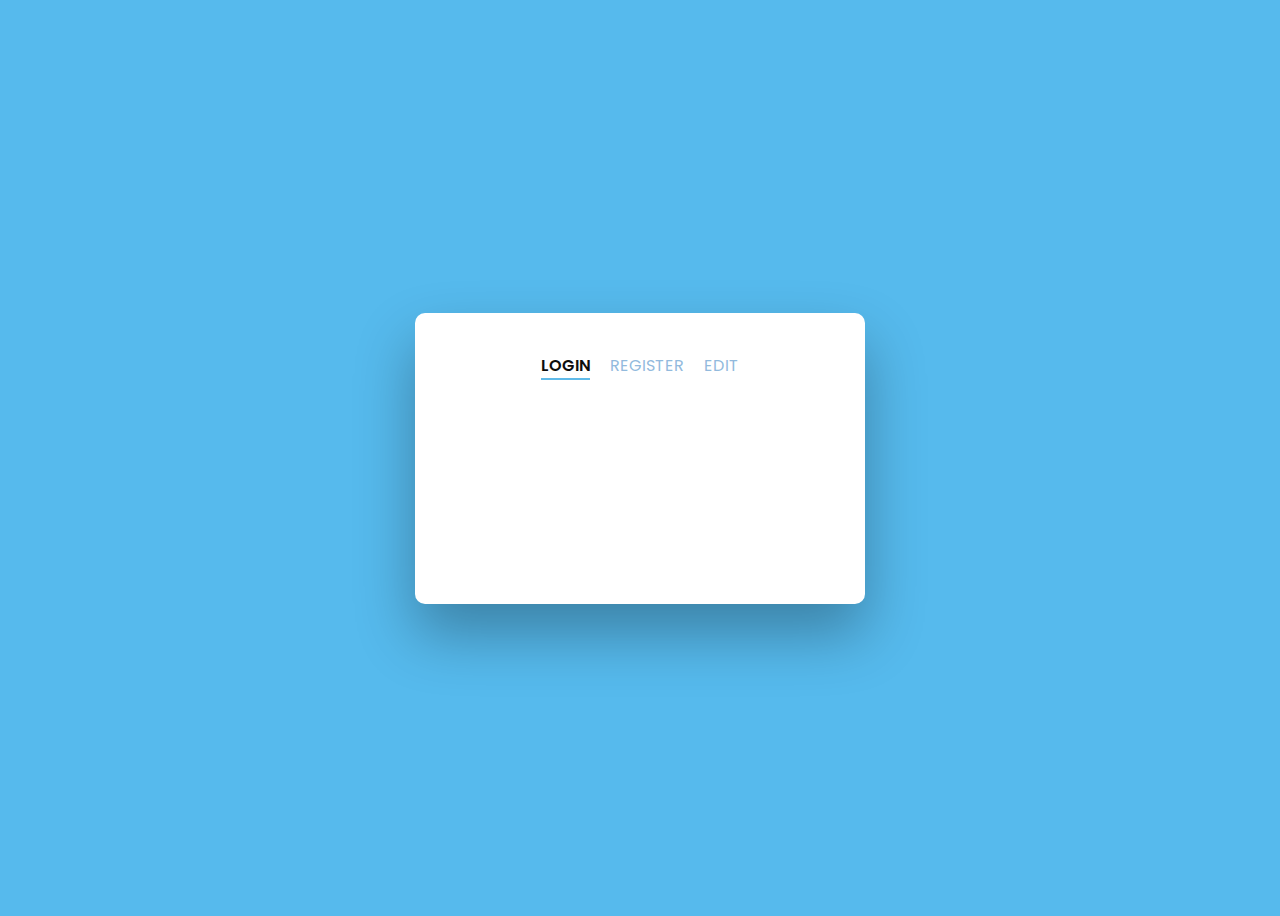
<file: ex04/index.html>
<!DOCTYPE html>
<html lang="en">
  <head>
    <meta charset="UTF-8" />
    <title>Home</title>
    <link href="style.css" rel="stylesheet" type="text/css" media="all" />
  </head>

  <body>
    <div class="wrapper fadeInDown">
      <div id="formContent">
        <!-- Tabs Titles -->
        <h2 class="active">Login</h2>
        <h2 class="inactive underlineHover">
          <a href="create.html"> Register </a>
        </h2>
        <h2 class="inactive underlineHover"><a href="modif.html"> Edit </a></h2>
        <!-- Login Form -->
        <form action="login.php" method="POST">
          <input
            type="text"
            id="login"
            class="fadeIn second"
            name="login"
            placeholder="Username"
          />
          <input
            type="text"
            id="password"
            class="fadeIn third"
            name="passwd"
            placeholder="Password"
          />
          <input type="submit" name="submit" class="fadeIn fourth" value="OK" />
        </form>
      </div>
    </div>
  </body>

  <script language="javascript">
    $(".message a").click(function() {
      $("form").animate({ height: "toggle", opacity: "toggle" }, "slow");
    });
  </script>
</html>
</file>
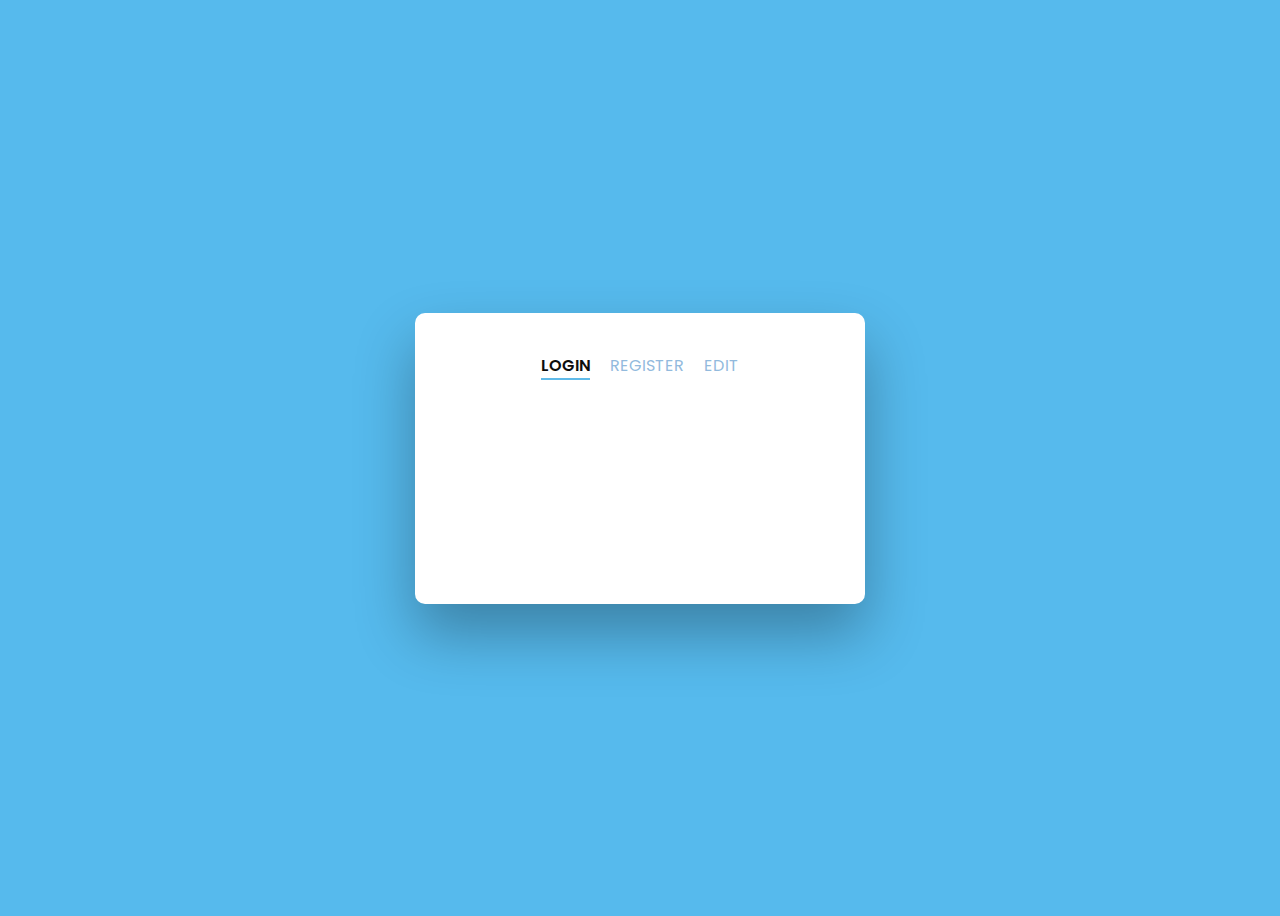
<file: login.html>
<!DOCTYPE html>
<html lang="en">

<head>
    <meta charset="UTF-8" />
    <title>Home</title>
    <link href="css/styles-login.css" rel="stylesheet" type="text/css" media="all" />
</head>

<body>
    <div class="wrapper fadeInDown">
        <div id="formContent">
            <!-- Tabs Titles -->
            <h2 class="active">Login</h2>
            <h2 class="inactive underlineHover">
                <a href="create.html"> Register </a>
            </h2>
            <h2 class="inactive underlineHover"><a href="modif.html"> Edit </a></h2>
            <!-- Login Form -->
            <form action="login.php" method="POST">
                <input type="text" id="login" class="fadeIn second" name="login" placeholder="Username" />
                <input type="text" id="password" class="fadeIn third" name="passwd" placeholder="Password" />
                <input type="submit" name="submit" class="fadeIn fourth" value="OK" />
            </form>
        </div>
    </div>
</body>

<script language="javascript">
    $(".message a").click(function () {
        $("form").animate({ height: "toggle", opacity: "toggle" }, "slow");
    });
</script>

</html>
</file>
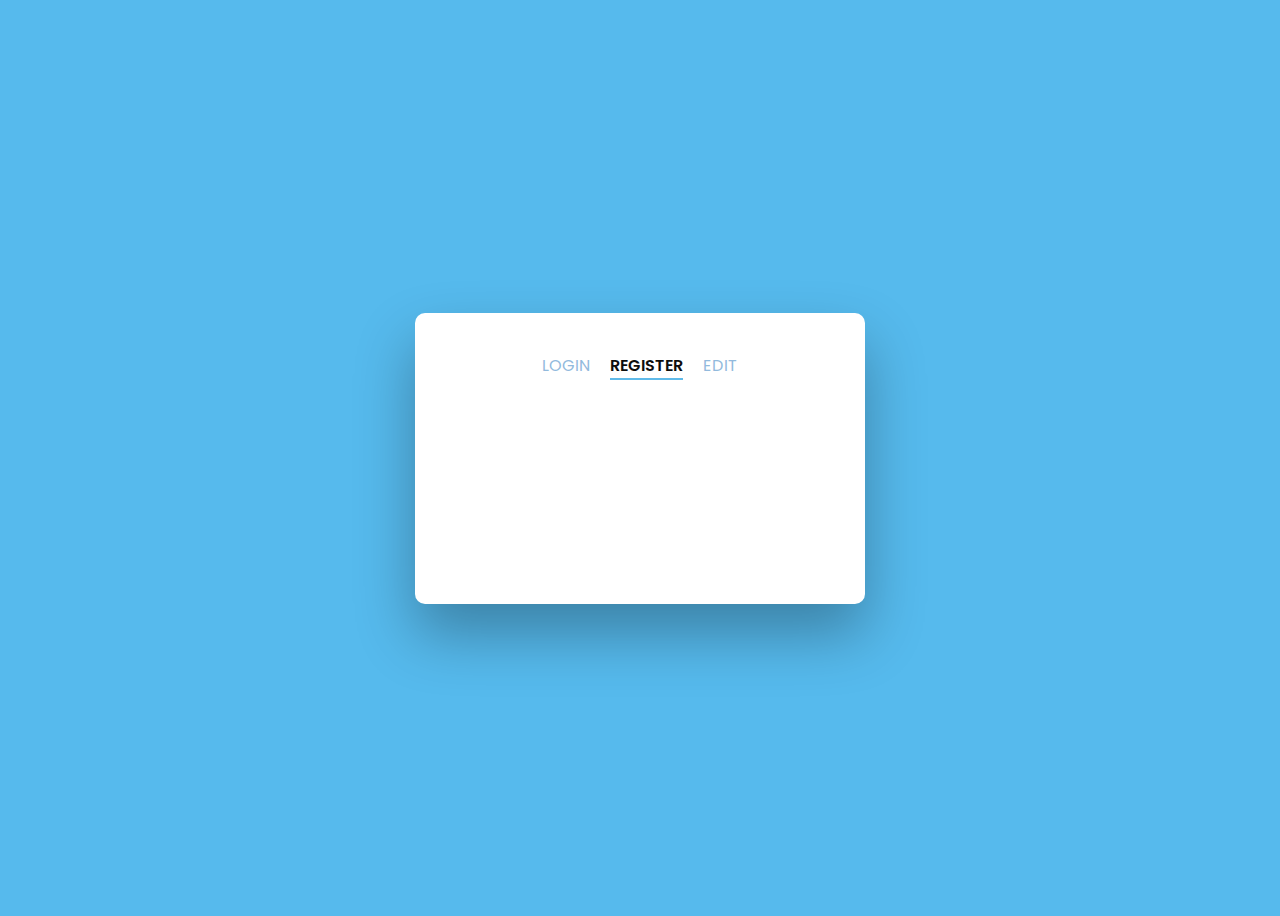
<file: ex04/create.html>
<!DOCTYPE html>
<html lang="en">
  <head>
    <meta charset="UTF-8" />
    <title>Register</title>
    <link href="style.css" rel="stylesheet" type="text/css" media="all" />
  </head>

  <body>
    <div class="wrapper fadeInDown">
      <div id="formContent">
        <!-- Tabs Titles -->
        <h2 class="inactive underlineHover">
          <a href="index.html"> Login </a>
        </h2>
        <h2 class="active">Register</h2>
        <h2 class="inactive underlineHover"><a href="modif.html"> Edit </a></h2>
        <!-- Login Form -->
        <form action="create.php" method="POST">
          <input
            type="text"
            id="login"
            class="fadeIn second"
            name="login"
            placeholder="Username"
          />
          <input
            type="text"
            id="password"
            class="fadeIn third"
            name="passwd"
            placeholder="Password"
          />
          <input type="submit" name="submit" class="fadeIn fourth" value="OK" />
        </form>
      </div>
    </div>
  </body>

  <script language="javascript">
    $(".message a").click(function() {
      $("form").animate({ height: "toggle", opacity: "toggle" }, "slow");
    });
  </script>
</html>
</file>
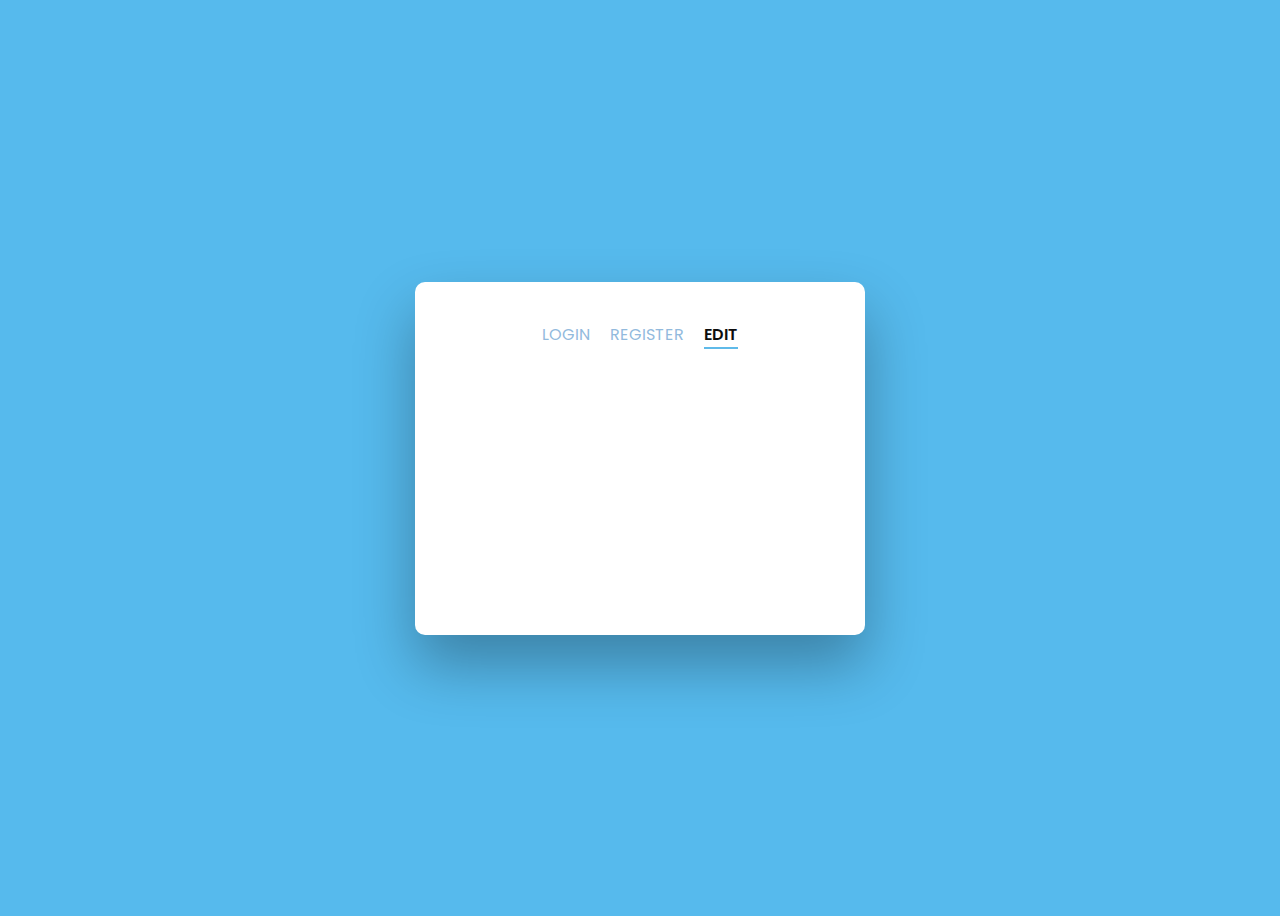
<file: ex04/modif.html>
<!DOCTYPE html>
<html lang="en">
  <head>
    <meta charset="UTF-8" />
    <title>Change Password</title>
    <link href="style.css" rel="stylesheet" type="text/css" media="all" />
  </head>

  <body>
    <div class="wrapper fadeInDown">
      <div id="formContent">
        <!-- Tabs Titles -->
        <h2 class="inactive underlineHover">
          <a href="index.html"> Login </a>
        </h2>
        <h2 class="inactive underlineHover">
          <a href="create.html"> Register </a>
        </h2>
        <h2 class="active">Edit</h2>
        <!-- Login Form -->
        <form action="modif.php" method="POST">
          <input
            type="text"
            id="login"
            class="fadeIn second"
            name="login"
            placeholder="Username"
          />
          <input
            type="text"
            id="oldpassword"
            class="fadeIn third"
            name="oldpw"
            placeholder="Old Password"
          />
          <input
            type="text"
            id="newpassword"
            class="fadeIn fourth"
            name="newpw"
            placeholder="New Password"
          />
          <input type="submit" name="submit" class="fadeIn fifth" value="OK" />
        </form>
      </div>
    </div>
  </body>

  <script language="javascript">
    $(".message a").click(function() {
      $("form").animate({ height: "toggle", opacity: "toggle" }, "slow");
    });
  </script>
</html>
</file>
<file: ex04/style.css>
@import url("https://fonts.googleapis.com/css?family=Poppins");
/* BASIC */

html {
  background-color: #56baed;
}

body {
  font-family: "Poppins", sans-serif;
  height: 100vh;
}

a {
  color: #92badd;
  display: inline-block;
  text-decoration: none;
  font-weight: 400;
}

h2 {
  text-align: center;
  font-size: 16px;
  font-weight: 600;
  text-transform: uppercase;
  display: inline-block;
  margin: 40px 8px 10px 8px;
  color: #cccccc;
}

/* STRUCTURE */

.wrapper {
  display: flex;
  align-items: center;
  flex-direction: column;
  justify-content: center;
  width: 100%;
  min-height: 100%;
  padding: 20px;
}

#formContent {
  -webkit-border-radius: 10px 10px 10px 10px;
  border-radius: 10px 10px 10px 10px;
  background: #fff;
  padding: 30px;
  width: 90%;
  max-width: 450px;
  position: relative;
  padding: 0px;
  -webkit-box-shadow: 0 30px 60px 0 rgba(0, 0, 0, 0.3);
  box-shadow: 0 30px 60px 0 rgba(0, 0, 0, 0.3);
  text-align: center;
}

#formFooter {
  background-color: #f6f6f6;
  border-top: 1px solid #dce8f1;
  padding: 25px;
  text-align: center;
  -webkit-border-radius: 0 0 10px 10px;
  border-radius: 0 0 10px 10px;
}

/* TABS */

h2.inactive {
  color: #cccccc;
}

h2.active {
  color: #0d0d0d;
  border-bottom: 2px solid #5fbae9;
}

/* FORM TYPOGRAPHY*/

input[type="button"],
input[type="submit"],
input[type="reset"] {
  background-color: #56baed;
  border: none;
  color: white;
  padding: 15px 80px;
  text-align: center;
  text-decoration: none;
  display: inline-block;
  text-transform: uppercase;
  font-size: 13px;
  -webkit-box-shadow: 0 10px 30px 0 rgba(95, 186, 233, 0.4);
  box-shadow: 0 10px 30px 0 rgba(95, 186, 233, 0.4);
  -webkit-border-radius: 5px 5px 5px 5px;
  border-radius: 5px 5px 5px 5px;
  margin: 5px 20px 40px 20px;
  -webkit-transition: all 0.3s ease-in-out;
  -moz-transition: all 0.3s ease-in-out;
  -ms-transition: all 0.3s ease-in-out;
  -o-transition: all 0.3s ease-in-out;
  transition: all 0.3s ease-in-out;
}

input[type="button"]:hover,
input[type="submit"]:hover,
input[type="reset"]:hover {
  background-color: #39ace7;
}

input[type="button"]:active,
input[type="submit"]:active,
input[type="reset"]:active {
  -moz-transform: scale(0.95);
  -webkit-transform: scale(0.95);
  -o-transform: scale(0.95);
  -ms-transform: scale(0.95);
  transform: scale(0.95);
}

input[type="text"] {
  background-color: #f6f6f6;
  border: none;
  color: #0d0d0d;
  padding: 15px 32px;
  text-align: center;
  text-decoration: none;
  display: inline-block;
  font-size: 16px;
  margin: 5px;
  width: 85%;
  border: 2px solid #f6f6f6;
  -webkit-transition: all 0.5s ease-in-out;
  -moz-transition: all 0.5s ease-in-out;
  -ms-transition: all 0.5s ease-in-out;
  -o-transition: all 0.5s ease-in-out;
  transition: all 0.5s ease-in-out;
  -webkit-border-radius: 5px 5px 5px 5px;
  border-radius: 5px 5px 5px 5px;
}

input[type="pass"] {
  background-color: #f6f6f6;
  border: none;
  color: #0d0d0d;
  padding: 15px 32px;
  text-align: center;
  text-decoration: none;
  display: inline-block;
  font-size: 16px;
  margin: 5px;
  width: 85%;
  border: 2px solid #f6f6f6;
  -webkit-transition: all 0.5s ease-in-out;
  -moz-transition: all 0.5s ease-in-out;
  -ms-transition: all 0.5s ease-in-out;
  -o-transition: all 0.5s ease-in-out;
  transition: all 0.5s ease-in-out;
  -webkit-border-radius: 5px 5px 5px 5px;
  border-radius: 5px 5px 5px 5px;
}

input[type="text"]:focus {
  background-color: #fff;
  border-bottom: 2px solid #5fbae9;
}

input[type="text"]:placeholder {
  color: #cccccc;
}

/* ANIMATIONS */

/* Simple CSS3 Fade-in-down Animation */

.fadeInDown {
  -webkit-animation-name: fadeInDown;
  animation-name: fadeInDown;
  -webkit-animation-duration: 1s;
  animation-duration: 1s;
  -webkit-animation-fill-mode: both;
  animation-fill-mode: both;
}

@-webkit-keyframes fadeInDown {
  0% {
    opacity: 0;
    -webkit-transform: translate3d(0, -100%, 0);
    transform: translate3d(0, -100%, 0);
  }
  100% {
    opacity: 1;
    -webkit-transform: none;
    transform: none;
  }
}

@keyframes fadeInDown {
  0% {
    opacity: 0;
    -webkit-transform: translate3d(0, -100%, 0);
    transform: translate3d(0, -100%, 0);
  }
  100% {
    opacity: 1;
    -webkit-transform: none;
    transform: none;
  }
}

/* Simple CSS3 Fade-in Animation */

@-webkit-keyframes fadeIn {
  from {
    opacity: 0;
  }
  to {
    opacity: 1;
  }
}

@-moz-keyframes fadeIn {
  from {
    opacity: 0;
  }
  to {
    opacity: 1;
  }
}

@keyframes fadeIn {
  from {
    opacity: 0;
  }
  to {
    opacity: 1;
  }
}

.fadeIn {
  opacity: 0;
  -webkit-animation: fadeIn ease-in 1;
  -moz-animation: fadeIn ease-in 1;
  animation: fadeIn ease-in 1;
  -webkit-animation-fill-mode: forwards;
  -moz-animation-fill-mode: forwards;
  animation-fill-mode: forwards;
  -webkit-animation-duration: 1s;
  -moz-animation-duration: 1s;
  animation-duration: 1s;
}

.fadeIn.first {
  -webkit-animation-delay: 0.4s;
  -moz-animation-delay: 0.4s;
  animation-delay: 0.4s;
}

.fadeIn.second {
  -webkit-animation-delay: 0.6s;
  -moz-animation-delay: 0.6s;
  animation-delay: 0.6s;
}

.fadeIn.third {
  -webkit-animation-delay: 0.8s;
  -moz-animation-delay: 0.8s;
  animation-delay: 0.8s;
}

.fadeIn.fourth {
  -webkit-animation-delay: 1s;
  -moz-animation-delay: 1s;
  animation-delay: 1s;
}

.fadeIn.fifth {
  -webkit-animation-delay: 1.2s;
  -moz-animation-delay: 1.2s;
  animation-delay: 1.2s;
}

/* Simple CSS3 Fade-in Animation */

.underlineHover:after {
  display: block;
  left: 0;
  bottom: -10px;
  width: 0;
  height: 2px;
  background-color: #56baed;
  content: "";
  transition: width 0.2s;
}

.underlineHover:hover {
  color: #0d0d0d;
}

.underlineHover:hover:after {
  width: 100%;
}

/* OTHERS */

*:focus {
  outline: none;
}

#icon {
  width: 60%;
}

* {
  box-sizing: border-box;
}
</file>
<file: css/styles-login.css>
@import url("https://fonts.googleapis.com/css?family=Poppins");
/* BASIC */

html {
  background-color: #56baed;
}

body {
  font-family: "Poppins", sans-serif;
  height: 100vh;
}

a {
  color: #92badd;
  display: inline-block;
  text-decoration: none;
  font-weight: 400;
}

h2 {
  text-align: center;
  font-size: 16px;
  font-weight: 600;
  text-transform: uppercase;
  display: inline-block;
  margin: 40px 8px 10px 8px;
  color: #cccccc;
}

/* STRUCTURE */

.wrapper {
  display: flex;
  align-items: center;
  flex-direction: column;
  justify-content: center;
  width: 100%;
  min-height: 100%;
  padding: 20px;
}

#formContent {
  -webkit-border-radius: 10px 10px 10px 10px;
  border-radius: 10px 10px 10px 10px;
  background: #fff;
  padding: 30px;
  width: 90%;
  max-width: 450px;
  position: relative;
  padding: 0px;
  -webkit-box-shadow: 0 30px 60px 0 rgba(0, 0, 0, 0.3);
  box-shadow: 0 30px 60px 0 rgba(0, 0, 0, 0.3);
  text-align: center;
}

#formFooter {
  background-color: #f6f6f6;
  border-top: 1px solid #dce8f1;
  padding: 25px;
  text-align: center;
  -webkit-border-radius: 0 0 10px 10px;
  border-radius: 0 0 10px 10px;
}

/* TABS */

h2.inactive {
  color: #cccccc;
}

h2.active {
  color: #0d0d0d;
  border-bottom: 2px solid #5fbae9;
}

/* FORM TYPOGRAPHY*/

input[type="button"],
input[type="submit"],
input[type="reset"] {
  background-color: #56baed;
  border: none;
  color: white;
  padding: 15px 80px;
  text-align: center;
  text-decoration: none;
  display: inline-block;
  text-transform: uppercase;
  font-size: 13px;
  -webkit-box-shadow: 0 10px 30px 0 rgba(95, 186, 233, 0.4);
  box-shadow: 0 10px 30px 0 rgba(95, 186, 233, 0.4);
  -webkit-border-radius: 5px 5px 5px 5px;
  border-radius: 5px 5px 5px 5px;
  margin: 5px 20px 40px 20px;
  -webkit-transition: all 0.3s ease-in-out;
  -moz-transition: all 0.3s ease-in-out;
  -ms-transition: all 0.3s ease-in-out;
  -o-transition: all 0.3s ease-in-out;
  transition: all 0.3s ease-in-out;
}

input[type="button"]:hover,
input[type="submit"]:hover,
input[type="reset"]:hover {
  background-color: #39ace7;
}

input[type="button"]:active,
input[type="submit"]:active,
input[type="reset"]:active {
  -moz-transform: scale(0.95);
  -webkit-transform: scale(0.95);
  -o-transform: scale(0.95);
  -ms-transform: scale(0.95);
  transform: scale(0.95);
}

input[type="text"] {
  background-color: #f6f6f6;
  border: none;
  color: #0d0d0d;
  padding: 15px 32px;
  text-align: center;
  text-decoration: none;
  display: inline-block;
  font-size: 16px;
  margin: 5px;
  width: 85%;
  border: 2px solid #f6f6f6;
  -webkit-transition: all 0.5s ease-in-out;
  -moz-transition: all 0.5s ease-in-out;
  -ms-transition: all 0.5s ease-in-out;
  -o-transition: all 0.5s ease-in-out;
  transition: all 0.5s ease-in-out;
  -webkit-border-radius: 5px 5px 5px 5px;
  border-radius: 5px 5px 5px 5px;
}

input[type="pass"] {
  background-color: #f6f6f6;
  border: none;
  color: #0d0d0d;
  padding: 15px 32px;
  text-align: center;
  text-decoration: none;
  display: inline-block;
  font-size: 16px;
  margin: 5px;
  width: 85%;
  border: 2px solid #f6f6f6;
  -webkit-transition: all 0.5s ease-in-out;
  -moz-transition: all 0.5s ease-in-out;
  -ms-transition: all 0.5s ease-in-out;
  -o-transition: all 0.5s ease-in-out;
  transition: all 0.5s ease-in-out;
  -webkit-border-radius: 5px 5px 5px 5px;
  border-radius: 5px 5px 5px 5px;
}

input[type="text"]:focus {
  background-color: #fff;
  border-bottom: 2px solid #5fbae9;
}

input[type="text"]:placeholder {
  color: #cccccc;
}

/* ANIMATIONS */

/* Simple CSS3 Fade-in-down Animation */

.fadeInDown {
  -webkit-animation-name: fadeInDown;
  animation-name: fadeInDown;
  -webkit-animation-duration: 1s;
  animation-duration: 1s;
  -webkit-animation-fill-mode: both;
  animation-fill-mode: both;
}

@-webkit-keyframes fadeInDown {
  0% {
    opacity: 0;
    -webkit-transform: translate3d(0, -100%, 0);
    transform: translate3d(0, -100%, 0);
  }
  100% {
    opacity: 1;
    -webkit-transform: none;
    transform: none;
  }
}

@keyframes fadeInDown {
  0% {
    opacity: 0;
    -webkit-transform: translate3d(0, -100%, 0);
    transform: translate3d(0, -100%, 0);
  }
  100% {
    opacity: 1;
    -webkit-transform: none;
    transform: none;
  }
}

/* Simple CSS3 Fade-in Animation */

@-webkit-keyframes fadeIn {
  from {
    opacity: 0;
  }
  to {
    opacity: 1;
  }
}

@-moz-keyframes fadeIn {
  from {
    opacity: 0;
  }
  to {
    opacity: 1;
  }
}

@keyframes fadeIn {
  from {
    opacity: 0;
  }
  to {
    opacity: 1;
  }
}

.fadeIn {
  opacity: 0;
  -webkit-animation: fadeIn ease-in 1;
  -moz-animation: fadeIn ease-in 1;
  animation: fadeIn ease-in 1;
  -webkit-animation-fill-mode: forwards;
  -moz-animation-fill-mode: forwards;
  animation-fill-mode: forwards;
  -webkit-animation-duration: 1s;
  -moz-animation-duration: 1s;
  animation-duration: 1s;
}

.fadeIn.first {
  -webkit-animation-delay: 0.4s;
  -moz-animation-delay: 0.4s;
  animation-delay: 0.4s;
}

.fadeIn.second {
  -webkit-animation-delay: 0.6s;
  -moz-animation-delay: 0.6s;
  animation-delay: 0.6s;
}

.fadeIn.third {
  -webkit-animation-delay: 0.8s;
  -moz-animation-delay: 0.8s;
  animation-delay: 0.8s;
}

.fadeIn.fourth {
  -webkit-animation-delay: 1s;
  -moz-animation-delay: 1s;
  animation-delay: 1s;
}

.fadeIn.fifth {
  -webkit-animation-delay: 1.2s;
  -moz-animation-delay: 1.2s;
  animation-delay: 1.2s;
}

/* Simple CSS3 Fade-in Animation */

.underlineHover:after {
  display: block;
  left: 0;
  bottom: -10px;
  width: 0;
  height: 2px;
  background-color: #56baed;
  content: "";
  transition: width 0.2s;
}

.underlineHover:hover {
  color: #0d0d0d;
}

.underlineHover:hover:after {
  width: 100%;
}

/* OTHERS */

*:focus {
  outline: none;
}

#icon {
  width: 60%;
}

* {
  box-sizing: border-box;
}
</file>
